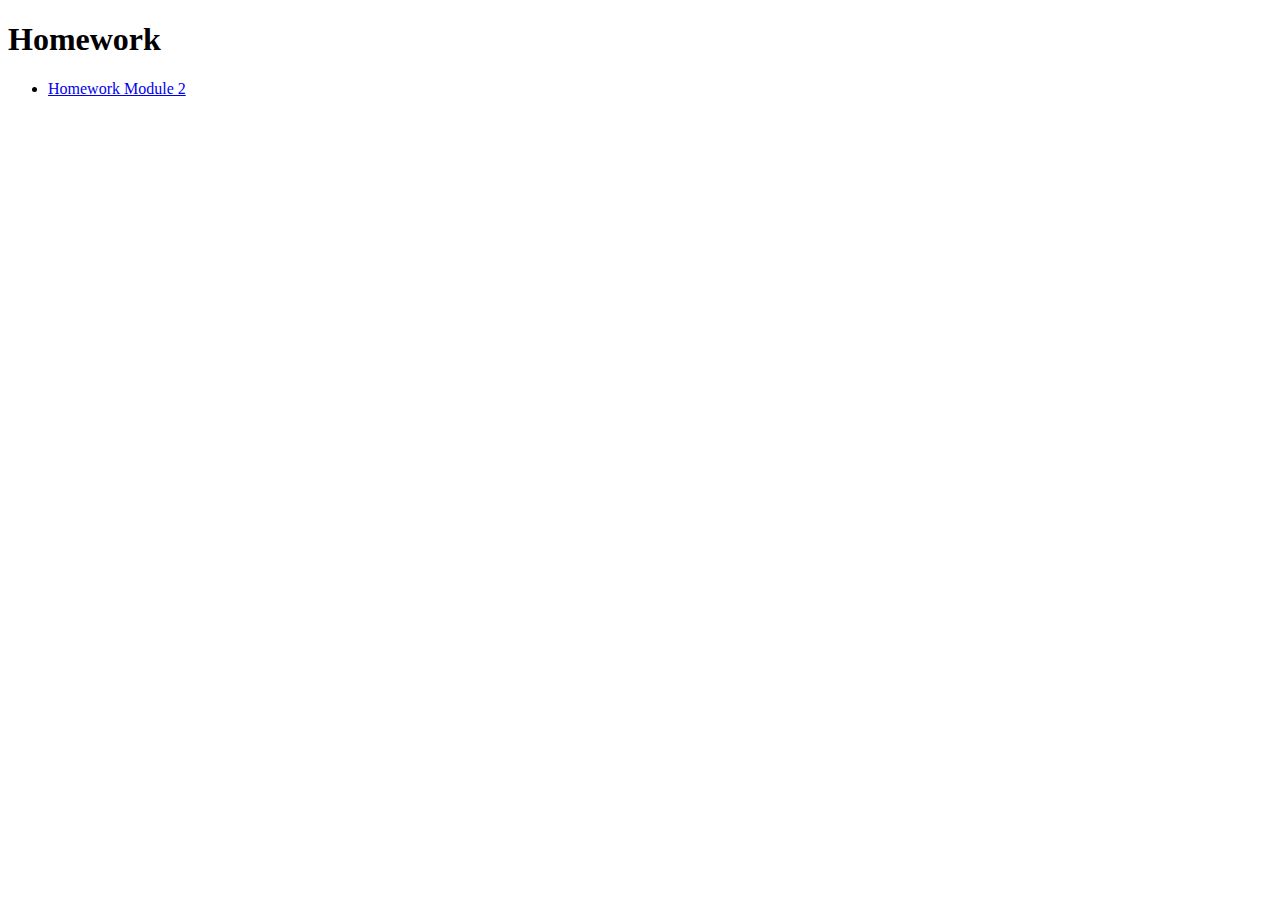
<file: index.html>
<!DOCTYPE html>
<html>
<head> 
	<meta charset="utf-8">
	<meta name="viewport" content="device-width, initial-scale=1">
	<title> Coursera Web Development Course Homework</title>
</head>
<body>

	<h1> Homework</h1>
	<ul> 
		<li> <a href ="./HW-Module2"> Homework Module 2 </a></li>
	</ul>

 </body>




</html>
</file>
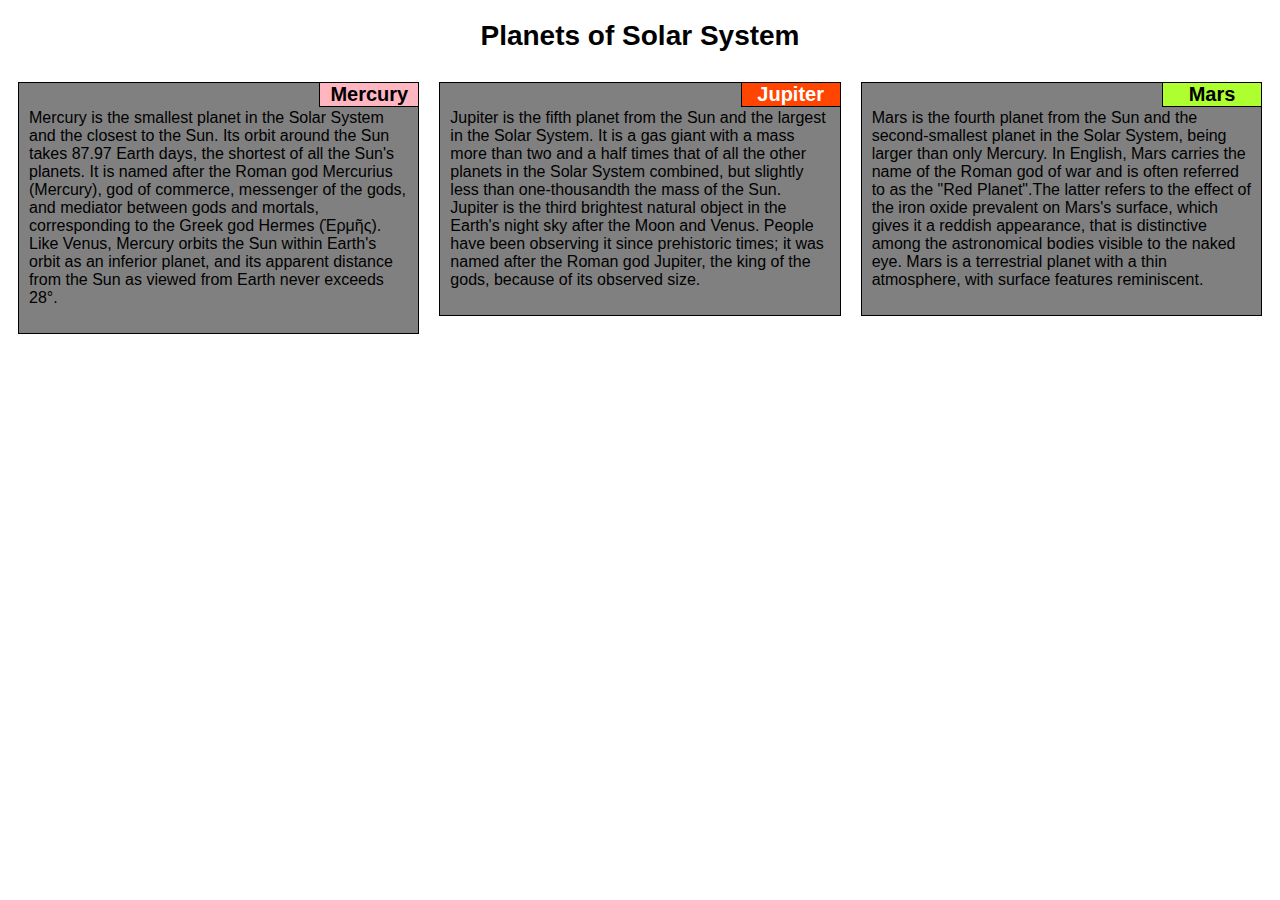
<file: HW-Module2/index.html>
<!DOCTYPE html>
<html>
<head>
	<meta charset="utf-8">
	<meta name="viewport" content="device-width, initial-scale=1">
	<title> Coursera Web Development HW-mod 2</title>
	<link rel="stylesheet" href="css/style.css">
</head>
<body> 
<h1 class="fontStyle"> Planets of Solar System</h1>

<div class="row">
	<div class="col-lg-4 col-md-6 col-sm-12 ">	
		<div class="box">
			<div class="titleHead titleBox1">Mercury 
			</div>		
			<p> Mercury is the smallest planet in the Solar System and the closest to the Sun. Its orbit around the Sun takes 87.97 Earth days, the shortest of all the Sun's planets. It is named after the Roman god Mercurius (Mercury), god of commerce, messenger of the gods, and mediator between gods and mortals, corresponding to the Greek god Hermes (Ἑρμῆς). Like Venus, Mercury orbits the Sun within Earth's orbit as an inferior planet, and its apparent distance from the Sun as viewed from Earth never exceeds 28°.   </p>
		</div>
	</div>



	<div class="col-lg-4 col-md-6 col-sm-12">	
		<div class="box">
			<div class="titleHead titleBox2"> Jupiter</div>		
			<p> Jupiter is the fifth planet from the Sun and the largest in the Solar System. It is a gas giant with a mass more than two and a half times that of all the other planets in the Solar System combined, but slightly less than one-thousandth the mass of the Sun. Jupiter is the third brightest natural object in the Earth's night sky after the Moon and Venus. People have been observing it since prehistoric times; it was named after the Roman god Jupiter, the king of the gods, because of its observed size.</p>
		</div>
	</div>

	<div class="col-lg-4 col-md-12 col-sm-12">	
		<div class="box">
			<div class="titleHead titleBox3"> Mars</div>		
			<p> Mars is the fourth planet from the Sun and the second-smallest planet in the Solar System, being larger than only Mercury. In English, Mars carries the name of the Roman god of war and is often referred to as the "Red Planet".The latter refers to the effect of the iron oxide prevalent on Mars's surface, which gives it a reddish appearance, that is distinctive among the astronomical bodies visible to the naked eye. Mars is a terrestrial planet with a thin atmosphere, with surface features reminiscent. </p>
		</div>
	</div>


</div>


</body>

</html>
</file>
<file: HW-Module2/css/style.css>
* {
	box-sizing: border-box;

}


body {
	font-family: Arial, Helvetica, sans-serif;
	font-size: 16px;
}


h1 {
	color: black;
	font-size: 1.75em;
	text-align: center;
	margin: 20px 10px 20px 10px;
	font-weight: bold;
}


p {	
	background-color: gray;
	width: 100%;
	color: black;
	padding: 10px;
	clear: left;
}

.row {
	width: 100%;
}

@media (min-width:992px) {
	.col-lg-4 {
		float: left;	
	}

	.col-lg-4 {
		width: 33.333%;
	}
}

@media (min-width:768px) and (max-width:991px) {
	.col-md-12, .col-md-6 {
		float: left;	
	}

	.col-md-6 {
		width: 50%;
	}
	.col-md-12 {
		width: 100%;
	}
}



@media (max-width:767px) {
	.col-sm-12 {
		float: left;	
	}

	.col-sm-12 {
		width: 100%;
	}
}

.box {
	border: 1px solid black;
	background-color: gray;
	margin: 10px 10px 10px 10px;
}

.titleHead {
	border: 1px solid black;
	text-align:center;
	font-weight: bold;
	font-size: 1.25em;	
	width: 100px;
	float: right;	
	margin-top: -1px;
	margin-right: -1px;
}


.titleBox1 {	
	background-color: lightpink;	
	color: black;	
	
}

.titleBox2 {
	background-color: orangered;
	color: white;

}

.titleBox3 {
	background-color: greenyellow;
	color: black;	
}
</file>
